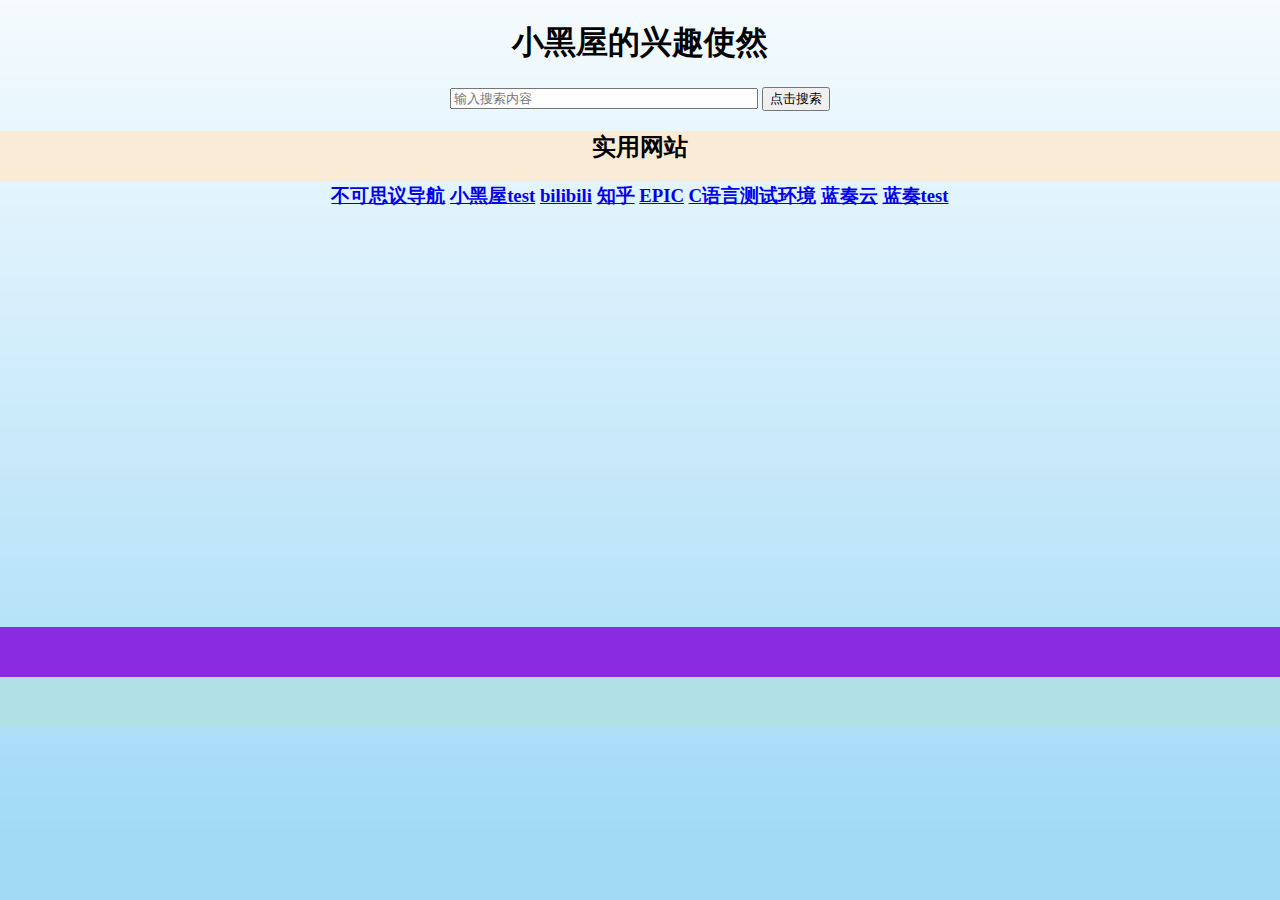
<file: index.html>
<!DOCTYPE html>
<html>
	<head>
		<meta charset="utf-8">
		<meta name="baidu-site-verification" content="code-xxRdXrSdDr" />
		<title>小黑屋的兴趣使然</title>
		<link rel="stylesheet" type="text/css" href="css/buJu.css"/>
	        <link rel="icon" href="img/tobiao.ico" type="image/x-icon">
		<link rel="shortcut icon" href="img/tobiao.ico" type="image/x-icon">  
	</head>
	<body background="img/background1.png">
                <h1 style="text-align:center;">小黑屋的兴趣使然</h1>
		<script type="text/javascript">
                    WIDGET = {FID: 'FS17XUsOiV'}
                </script>
                <script type="text/javascript" src="https://apip.weatherdt.com/float/static/js/r.js?v=1111"></script>
		<div class="panel-body" style="padding: 0px 15px;" align="center">
		        <input id="obj1" type=text style="width:300px;" placeholder="输入搜索内容" />
		        <button id="btn2" onclick="f1()">点击搜索</button>
		    </div>
		    <script type="text/javascript">
		        function f1() {
		            var v = document.getElementById("obj1");
		            location.href = "https://www.baidu.com/s?ie=UTF-8&wd=" + v.value;
		        }
		    </script>
		</body>

		<div id="logo">
		    <h2 style="text-align:center;">实用网站</h2></b>
                    <h3 style="text-align:center;">
			    <a href="https://orxing.top/nav/">不可思议导航</a>
			    <a href="https://chjiazg.github.io/cenaz.github.io/">小黑屋test</a>
				<a href="https://www.bilibili.com/">bilibili</a>
				<a href="https://www.zhihu.com/">知乎</a>
				<a href="https://www.epicgames.com/store/zh-CN/">EPIC</a>
				<a href="https://clin.icourse163.org/">C语言测试环境</a>
			    	<a href="https://pc.woozooo.com/mydisk.php">蓝奏云</a>
				<a href="https://wwe.lanzoul.com/b020vf9ng">蓝奏test</a>
                    </h3>
		<div id="nav"></div>
		<div id="main"></div>
		<div id="footor"></div>
	</body>
</html>
</file>
<file: css/buJu.css>
body{margin:0;}
#logo {
	width: 100%;
	height: 50px;
	background-color: antiquewhite;
}
#nav {
	width: 100%;
	height: 400px;
	/* background-color: ; */
}
#main {
	width: 100%;
	height: 50px;
	background-color: blueviolet;
}
#footor {
	width: 100%;
	height: 50px;
	background-color: powderblue;
}
</file>
